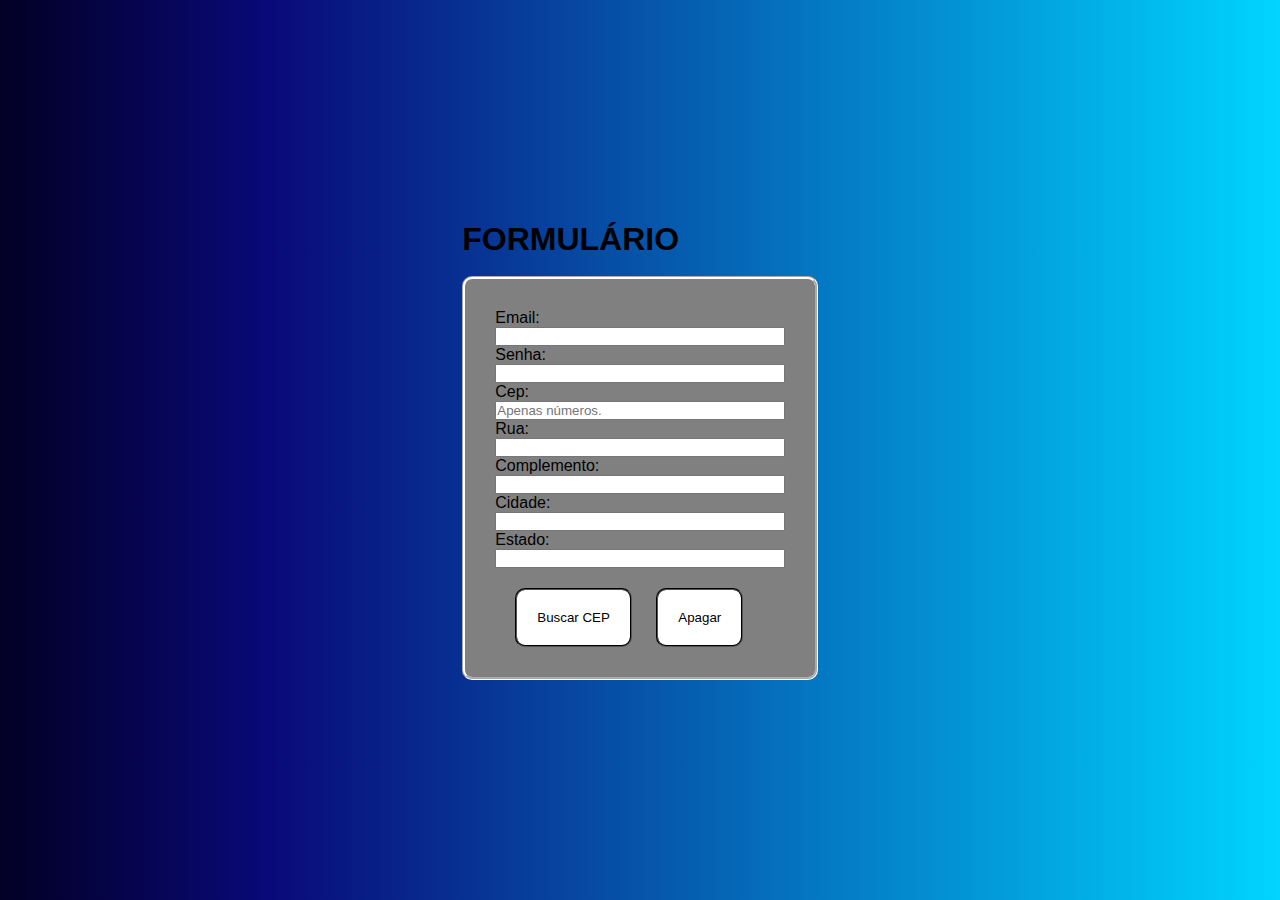
<file: index.html>
<!DOCTYPE html>
<html lang="pt-br">
<head>
    <meta charset="UTF-8">
    <meta name="viewport" content="width=device-width, initial-scale=1.0">
    <link rel="preconnect" href="https://fonts.googleapis.com">
    <link rel="preconnect" href="https://fonts.gstatic.com" crossorigin>
    <!-- <link href="https://cdn.jsdelivr.net/npm/bootstrap@5.3.2/dist/css/bootstrap.min.css" rel="stylesheet" integrity="sha384-T3c6CoIi6uLrA9TneNEoa7RxnatzjcDSCmG1MXxSR1GAsXEV/Dwwykc2MPK8M2HN" crossorigin="anonymous"> -->
    <link rel="stylesheet" href="estiloFormulario.css">
    <title>Formulário</title>
    

</head>
<body>
    <form action="formularioLogin.php" method="post">
        <h1>FORMULÁRIO</h1><br>
    <form class="row g-3">
            <div class="layout">
                <div class="col-md-6">
                <label for="inputEmail" class="form-label">Email:</label>
                <input type="email" class="form-control" id="inputEmail" name="email" >
                </div>
                <div class="col-md-6">
                <label for="inputPassword" class="form-label">Senha:</label>
                <input type="password" class="form-control" id="inputPassword" name="senha">
                </div>
                <div class="col-md-2">
                    <label for="inputCep" class="form-label">Cep:</label>
                    <input type="text" class="form-control" id="inputCep" name="cep" placeholder="Apenas números.">
                </div>
                <div class="col-12">
                <label for="inputRua" class="form-label">Rua:</label>
                <input type="text" class="form-control" id="inputRua" name="rua" readonly="readonly">
                </div>
                <div class="col-12">
                <label for="inputComplemento" class="form-label">Complemento:</label>
                <input type="text" class="form-control" id="inputComplemento" name="complemento">
                </div>
                <div class="col-md-6">
                <label for="inputCidade" class="form-label">Cidade:</label>
                <input type="text" class="form-control" id="inputCidade" name="cidade">
                </div>
                <div class="col-md-4">
                <label for="inputEstado" class="form-label">Estado:</label>
                <input id="inputEstado" class="form-select" name="estado">
                </div>

                <div class="col-12">
                    <button type="button"  onclick="clicarBotao()" class ="btn btn-dark" id="buscar" name="submit">Buscar CEP</button>
                    <button type="reset" onclick="limpar()" class="btn btn-dark" id="apagar" name="reset">Apagar</button>
                </div>
            </div>
    </form>
    </form>
      <script src="codigoFormulario.js"></script>
</body>
</html>
</file>
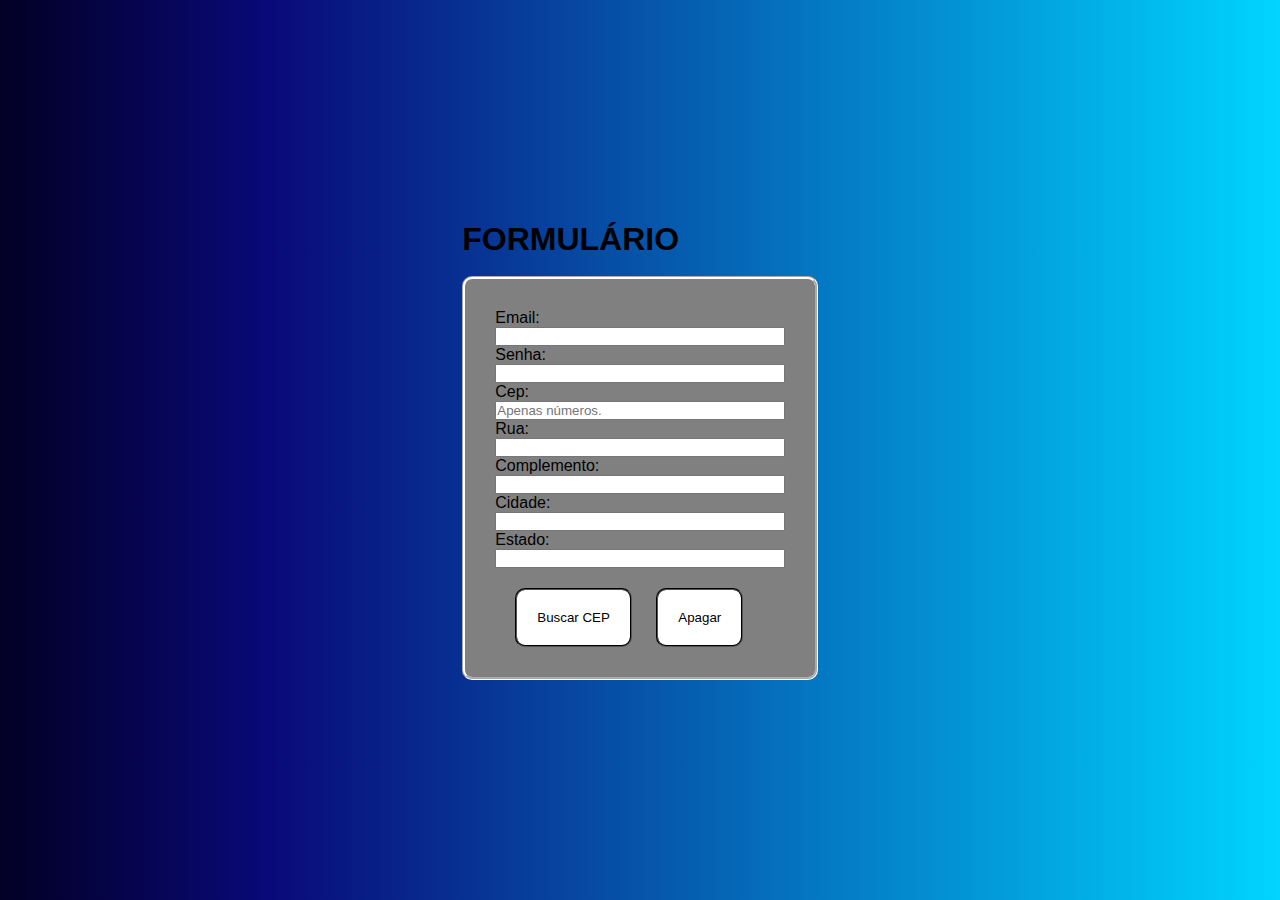
<file: formularioLogin.html>
<!DOCTYPE html>
<html lang="pt-br">
<head>
    <meta charset="UTF-8">
    <meta name="viewport" content="width=device-width, initial-scale=1.0">
    <link rel="preconnect" href="https://fonts.googleapis.com">
    <link rel="preconnect" href="https://fonts.gstatic.com" crossorigin>
    <!-- <link href="https://cdn.jsdelivr.net/npm/bootstrap@5.3.2/dist/css/bootstrap.min.css" rel="stylesheet" integrity="sha384-T3c6CoIi6uLrA9TneNEoa7RxnatzjcDSCmG1MXxSR1GAsXEV/Dwwykc2MPK8M2HN" crossorigin="anonymous"> -->
    <link rel="stylesheet" href="estiloFormulario.css">
    <title>Formulário</title>
    

</head>
<body>
    <form action="formularioLogin.php" method="post">
        <h1>FORMULÁRIO</h1><br>
    <form class="row g-3">
            <div class="layout">
                <div class="col-md-6">
                <label for="inputEmail" class="form-label">Email:</label>
                <input type="email" class="form-control" id="inputEmail" name="email" >
                </div>
                <div class="col-md-6">
                <label for="inputPassword" class="form-label">Senha:</label>
                <input type="password" class="form-control" id="inputPassword" name="senha">
                </div>
                <div class="col-md-2">
                    <label for="inputCep" class="form-label">Cep:</label>
                    <input type="text" class="form-control" id="inputCep" name="cep" placeholder="Apenas números.">
                </div>
                <div class="col-12">
                <label for="inputRua" class="form-label">Rua:</label>
                <input type="text" class="form-control" id="inputRua" name="rua" readonly="readonly">
                </div>
                <div class="col-12">
                <label for="inputComplemento" class="form-label">Complemento:</label>
                <input type="text" class="form-control" id="inputComplemento" name="complemento">
                </div>
                <div class="col-md-6">
                <label for="inputCidade" class="form-label">Cidade:</label>
                <input type="text" class="form-control" id="inputCidade" name="cidade">
                </div>
                <div class="col-md-4">
                <label for="inputEstado" class="form-label">Estado:</label>
                <input id="inputEstado" class="form-select" name="estado">
                </div>

                <div class="col-12">
                    <button type="button"  onclick="clicarBotao()" class ="btn btn-dark" id="buscar" name="submit">Buscar CEP</button>
                    <button type="reset" onclick="limpar()" class="btn btn-dark" id="apagar" name="reset">Apagar</button>
                </div>
            </div>
    </form>
    </form>
      <script src="codigoFormulario.js"></script>
</body>
</html>
</file>
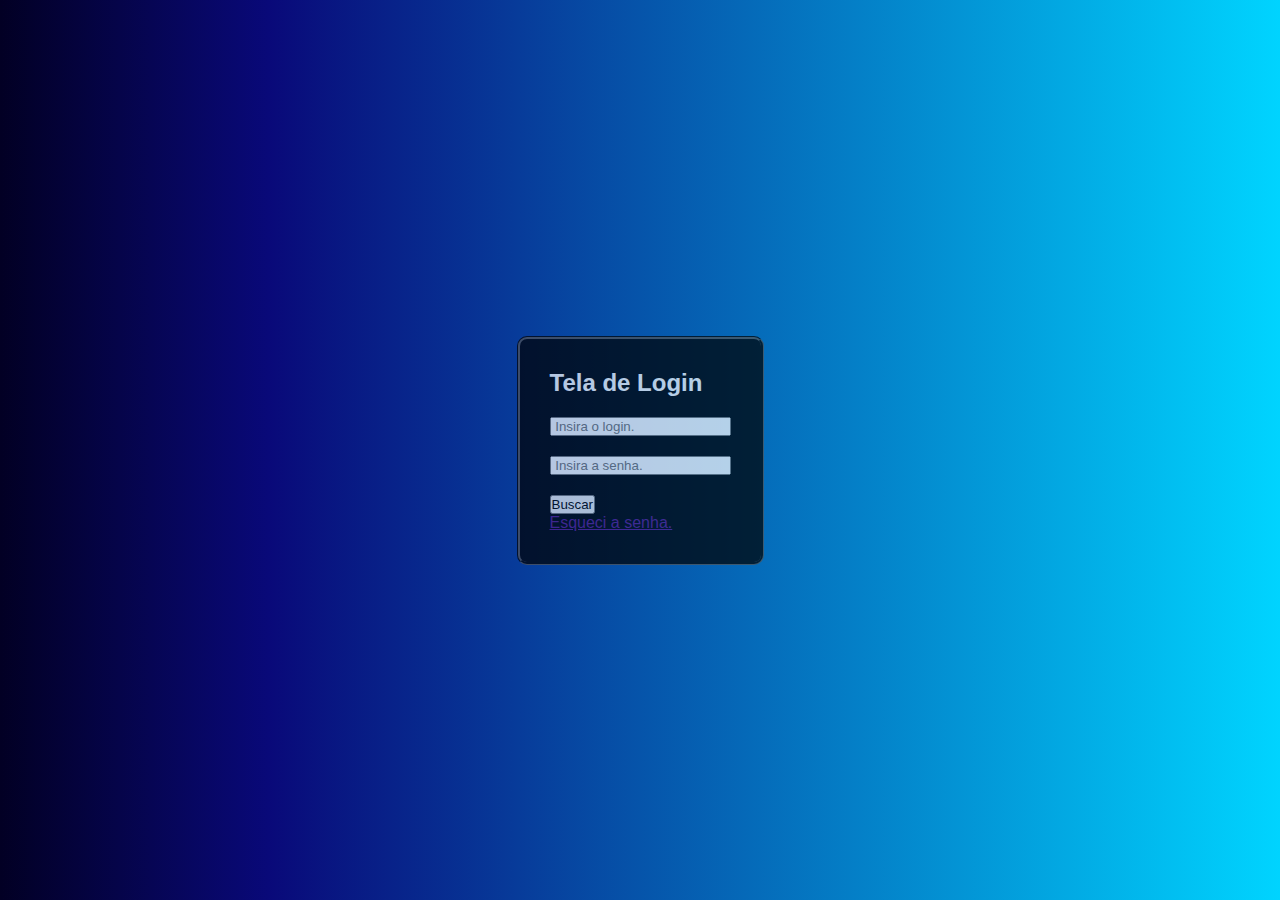
<file: telaLogin.html>
<!DOCTYPE html>
<html lang="pt-br">
<head>
    <meta charset="UTF-8">
    <meta name="viewport" content="width=device-width, initial-scale=1.0">
    <link href="https://cdn.jsdelivr.net/npm/bootstrap@5.3.2/dist/css/bootstrap.min.css" rel="stylesheet" integrity="sha384-T3c6CoIi6uLrA9TneNEoa7RxnatzjcDSCmG1MXxSR1GAsXEV/Dwwykc2MPK8M2HN" crossorigin="anonymous">
    <link rel="stylesheet" href="">
    <link rel="stylesheet" href="estiloLogin.css">
    <title>TelaLogin</title>

</head>
<body>
    <div class="box-maior">
        <h2>Tela de Login</h2>
        <input type="text" class="login" placeholder=" Insira o login.">
            <input type="text" class="senha" placeholder=" Insira a senha.">
            <a href="formularioLogin.php">  <button  type="button"  class="btn btn-outline-primary">Buscar</button></a>                 
            <a href="">Esqueci a senha.</a>
    </div>

</body>
</html>
</file>
<file: estiloFormulario.css>
* {
    margin: 0;
    padding: 0;
    box-sizing: border-box;
    font-family: 'Nova Square', sans-serif;    
}

body{
    width: 100vw;
    height: 100vh;
    align-items: center;
    justify-content: center;
    background: rgb(2,0,36);
    background: linear-gradient(90deg, rgba(2,0,36,1) 0%, rgba(9,9,121,1) 21%, rgba(6,84,170,1) 50%, rgba(3,148,213,1) 75%, rgba(0,212,255,1) 100%);
    display: flex;
}

.layout{
    border-color: white;
    border-style: groove;
    border-radius: 10px;
    padding: 30px;
    background-color: gray;
    flex-direction: column;
    display: flex;
}

button{
    margin-top: 20px;
    border-style: groove;
    border-radius: 10px;
    padding: 20px;
    background-color: white;
}

.btn{
    margin-top: 20px;
    border-style: groove;
    border-radius: 10px;
    padding: 20px;
    background-color: white;
    margin-left: 20px;
}
input{
    width: 100%;
}
</file>
<file: estiloLogin.css>
* {
    margin: 0;
    padding: 0;
    box-sizing: border-box;
    font-family: 'Nova Square', sans-serif;    
}



body{
  width: 100vw;
  height: 100vh;
  display: flex;
  align-items: center;
  justify-content: center;
  background: rgb(2,0,36);
  background: linear-gradient(90deg, rgba(2,0,36,1) 0%, rgba(9,9,121,1) 21%, rgba(6,84,170,1) 50%, rgba(3,148,213,1) 75%, rgba(0,212,255,1) 100%);
}

div{
  border-style: groove;
  border-color: black;
  border-radius: 10px;
  background-color: black;
  opacity: 0.7;
  color: white;
  padding: 30px;
  flex-direction: column;
  display: flex;
}

input{
  margin-top: 20px;
}

button{
  margin-top: 20px;
}
</file>
